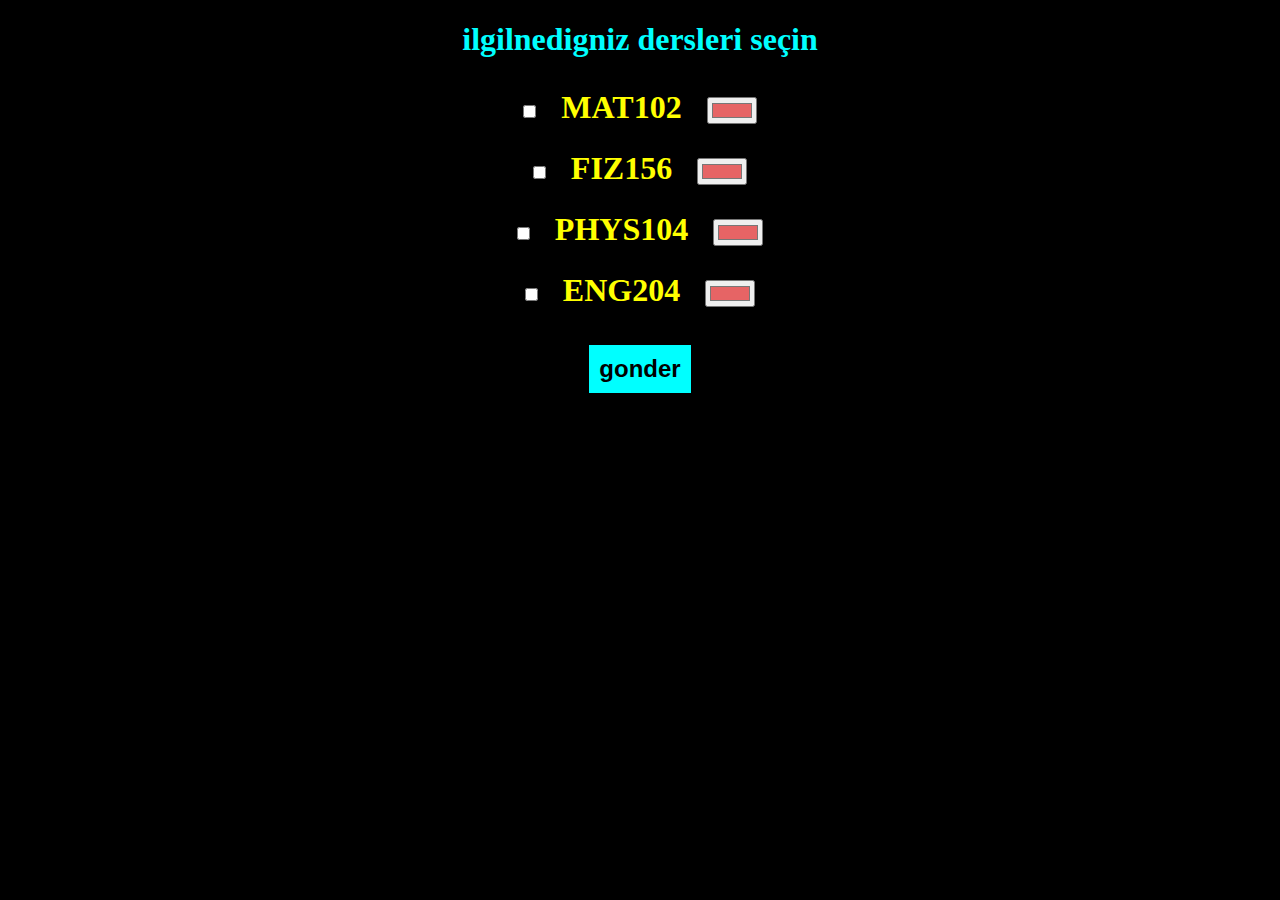
<file: index.html>
<!DOCTYPE html>
<html>
    <head>
        <meta charset="UTF-8"> 
        <style>
            body {
                text-align: center;
                background-color: black;
                color: yellow;
            }

            input {
                margin: 17px;
               
            }

            #title {
                color:aqua;
            }

            button {
                padding: 10px;
                font-weight: bold;
                font-size: x-large;
                border: aqua;
                border:10px;
                background-color: aqua;
            }

        
        </style>

        

    </head>






    <body>
        <h1 id="title">ilgilnedigniz dersleri seçin</h1>
        <form action="run.html" method="GET" id="form">

            <h1>
                <div id = "course_list"> </div>
            </h1>
           
            <button type="submit" onclick="gonder();">gonder</button>
            
        </form>


    </body>
    

    <script>
        /*
        ilgilenen ders listesini sec ve cookie olarak kaydet
        */


        var all_course_names = ["MAT102","FIZ156","PHYS104","ENG204"];

        var cl = document.getElementById("course_list");
        var text = "";
        var all_courses_coloar_list = [];

        
        //------------------------------- set course colors  -------------------------------
        if (sessionStorage.all_courses_coloar_list == null) {
            for(var i=0;i < all_course_names.length; i++) {
                all_courses_coloar_list.push("#e66465");   // default color
            }
        }
        else {

            all_courses_coloar_list = sessionStorage.all_courses_coloar_list;

            if (all_courses_coloar_list.includes(",")) {
                all_courses_coloar_list = all_courses_coloar_list.split(",");
            }
            else {
                all_courses_coloar_list = [all_courses_coloar_list];
            }
        }

        //-----------------------------------------------------------------------------------
      
        
        for (var i = 0; i < all_course_names.length; i++) {

            text += "<label><input class='courses' type='checkbox'  id='" + all_course_names[i] +"'> " + all_course_names[i]  +" </label>"
            text += '<input class="course_coloar" type="color" value="' + all_courses_coloar_list[i]+'">';
            text += "<br>";
        }



        cl.innerHTML = text;

    

    function ekle(course) {
        if (selected_courses.includes(course)) { // eger kurs zaten ekli ise sil
            selected_courses.pop(course)
        }
        else {
            selected_courses.push(course)
        }

    }
       
    function gonder() {

        selected_courses = [];
        selected_courses_coloar_list = [];
        all_courses_coloar_list= [];
        
        for (var i = 0; i < document.getElementsByClassName("courses").length ; i++) {

            if (document.getElementsByClassName("courses").item(i).checked) {
                selected_courses.push(document.getElementsByClassName("courses").item(i).id);
                selected_courses_coloar_list.push(document.getElementsByClassName("course_coloar").item(i).value);
            }
            
            // update cookie coloar list
            all_courses_coloar_list.push(document.getElementsByClassName("course_coloar").item(i).value)
        }

        sessionStorage["selected_courses"] = selected_courses;
      
        sessionStorage["selected_courses_coloar_list"] = selected_courses_coloar_list;
        sessionStorage["all_courses_coloar_list"] = all_courses_coloar_list;

     //  document.location.href = 'another-page.html';
    }


        
        

    </script>


</html>
</file>
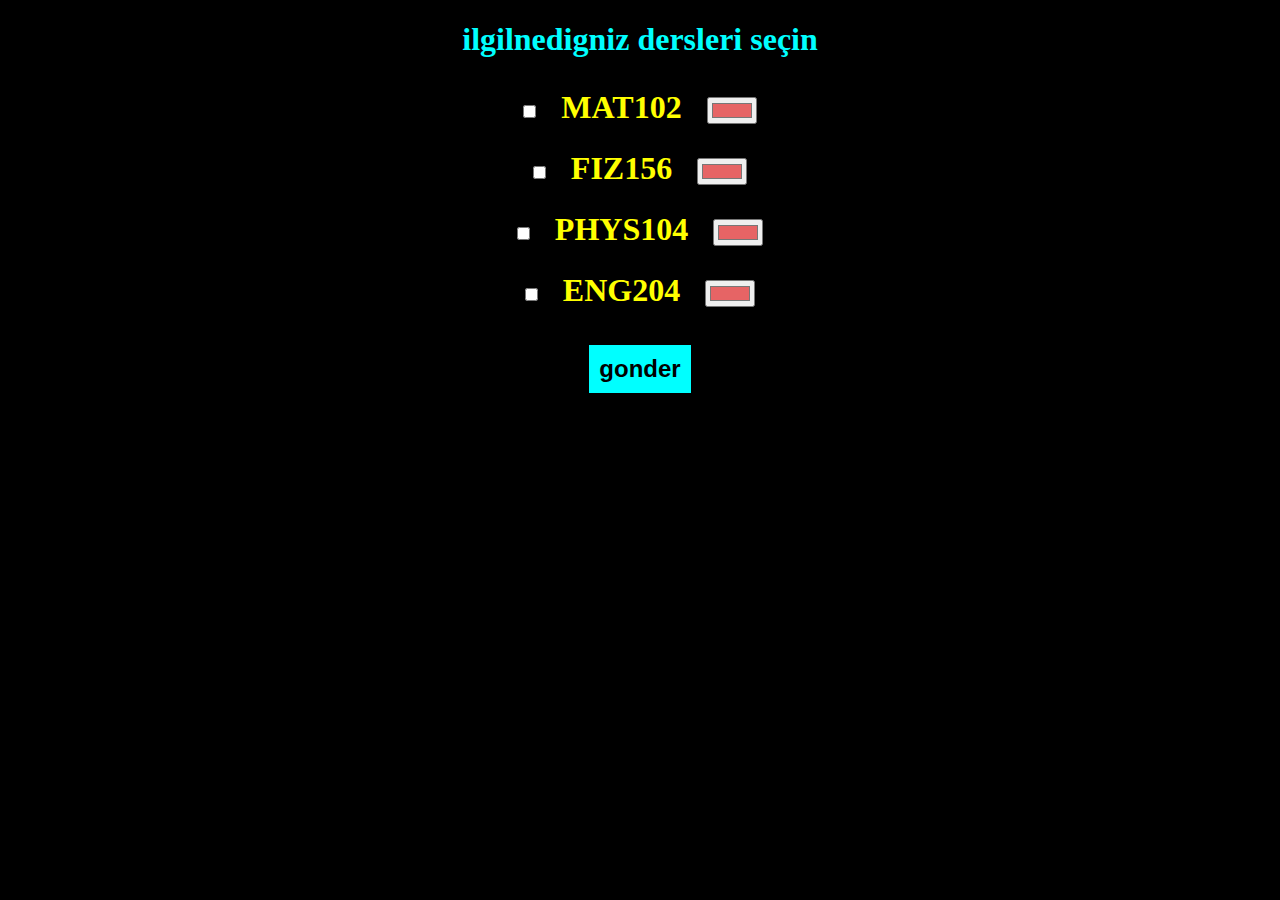
<file: run.html>
<!DOCTYPE html>
<html>
    <head>
      <meta charset="UTF-8">

      <link href="run.css" rel="stylesheet">
      
     <style>
      deneme {
        background-color: blue;
      }
     </style>   
   
    </head>
    <body>

      <div id = "deneme"></div>
    
      <div style="background-color: red;" id="silinebilir_dersler">a</div> 
            
    
    </body>

    <script>

      if (sessionStorage.selected_courses == null) {

        window.location.href = "index.html";
      }
    </script>
    <script src="run.js">

    </script>
  
</html>⏎
</file>
<file: run.css>
body {
    text-align: center;
    font-size: 24px;
    background-color: black;
}


td {
   
    background-color: grey;
   
    width: 100px;
    height: 60px;

}

table {
    width: 100%;

}

select {
    width: 120px;
    height: 40px;
}

.days {
    background-color: red;
    color: yellow;

}

.times {
    color: blue;
    font-weight: bold;
}

select {
    background-color: rgb(48, 47, 47);
    color: white;
}

button {
    padding: 10px;
    margin-top: 5px;
    margin-bottom: 5px;
    margin-left: 5px;
    margin-right: 5px;
  
}

option {
    font-size: 3ch;

}
</file>
